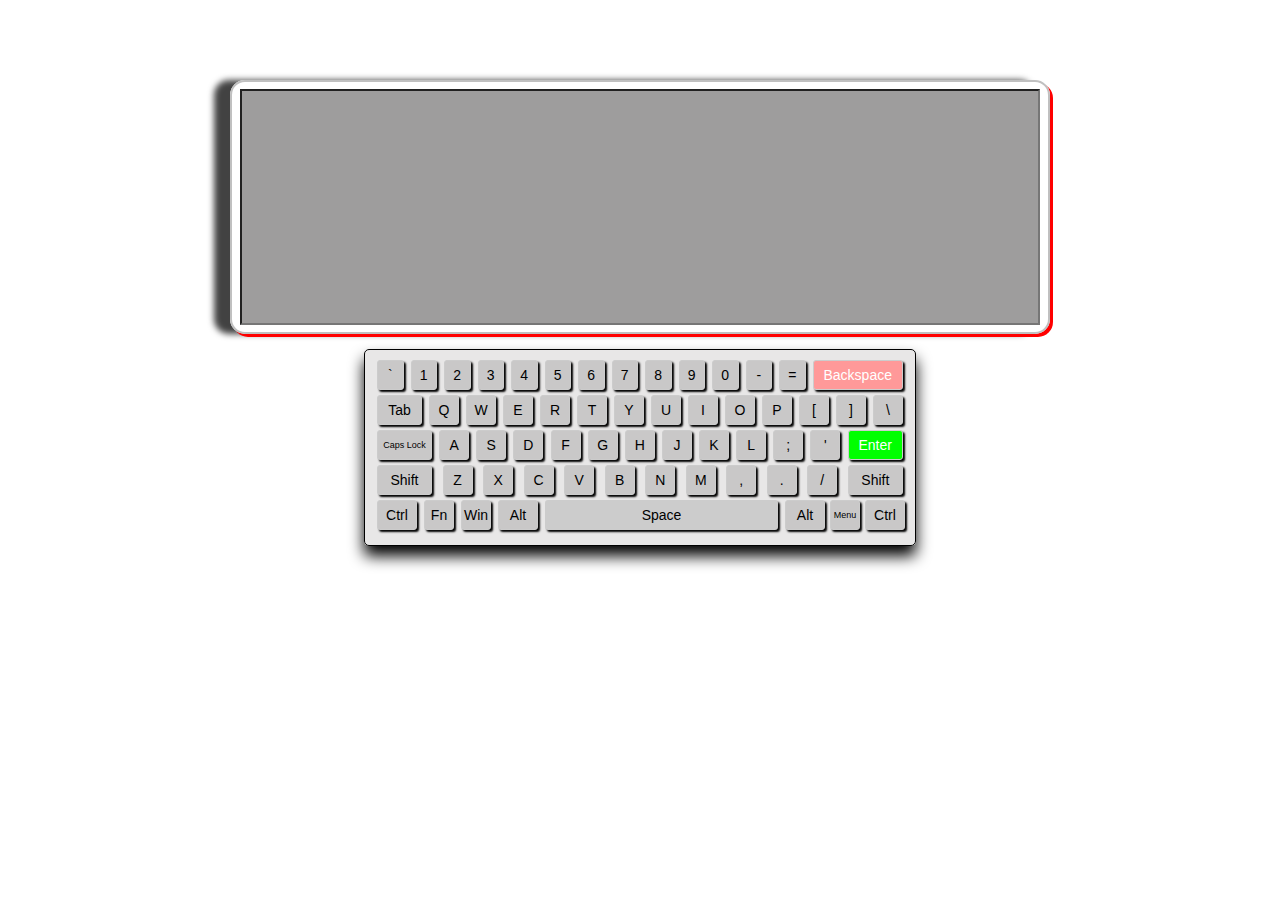
<file: index.html>
<!DOCTYPE html>
<html lang="en">

<head>
    <meta charset="UTF-8">
    <meta name="viewport" content="width=device-width, initial-scale=1.0">
    <title>On-Screen Keyboard</title>
    <link rel="stylesheet" href="style.css">
    <script src="script.js" defer></script>
</head>

<body>
    <div class="content">
        <div class="viewport">
            <!-- <textarea name="w3review" rows="7" cols="112" id="viewport"> -->
                <input type="text" >
        </div>
        <div class="keyboard">
            <div class="row">
                <button class="key button">`</button>
                <button class="key button">1</button>
                <button class="key button">2</button>
                <button class="key button">3</button>
                <button class="key button">4</button>
                <button class="key button">5</button>
                <button class="key button">6</button>
                <button class="key button">7</button>
                <button class="key button">8</button>
                <button class="key button">9</button>
                <button class="key button">0</button>
                <button class="key button">-</button>
                <button class="key button">=</button>
                <button class="key button backspace">Backspace</button>
            </div>
            <div class="row">
                <button class="key button tab">Tab</button>
                <button class="key button">Q</button>
                <button class="key button">W</button>
                <button class="key button">E</button>
                <button class="key button">R</button>
                <button class="key button">T</button>
                <button class="key button">Y</button>
                <button class="key button">U</button>
                <button class="key button">I</button>
                <button class="key button">O</button>
                <button class="key button">P</button>
                <button class="key button">[</button>
                <button class="key button">]</button>
                <button class="key button">\</button>
            </div>
            <div class="row">
                <button class="key button capslock">Caps Lock</button>
                <button class="key button">A</button>
                <button class="key button">S</button>
                <button class="key button">D</button>
                <button class="key button">F</button>
                <button class="key button">G</button>
                <button class="key button">H</button>
                <button class="key button">J</button>
                <button class="key button">K</button>
                <button class="key button">L</button>
                <button class="key button">;</button>
                <button class="key button">'</button>
                <button class="key button enter">Enter</button>
            </div>
            <div class="row">
                <button class="key button shift">Shift</button>
                <button class="key button">Z</button>
                <button class="key button">X</button>
                <button class="key button">C</button>
                <button class="key button">V</button>
                <button class="key button">B</button>
                <button class="key button">N</button>
                <button class="key button">M</button>
                <button class="key button">,</button>
                <button class="key button">.</button>
                <button class="key button">/</button>
                <button class="key button shift">Shift</button>
            </div>
            <div class="row">
                <button class="key button ctrl">Ctrl</button>
                <button class="key button">Fn</button>
                <button class="key button">Win</button>
                <button class="key button alt">Alt</button>
                <button class="key button space">Space</button>
                <button class="key button alt">Alt</button>
                <button class="key button menu">Menu</button>
                <button class="key button ctrl">Ctrl</button>
            </div>
        </div>
    </div>
</body>

</html>
</file>
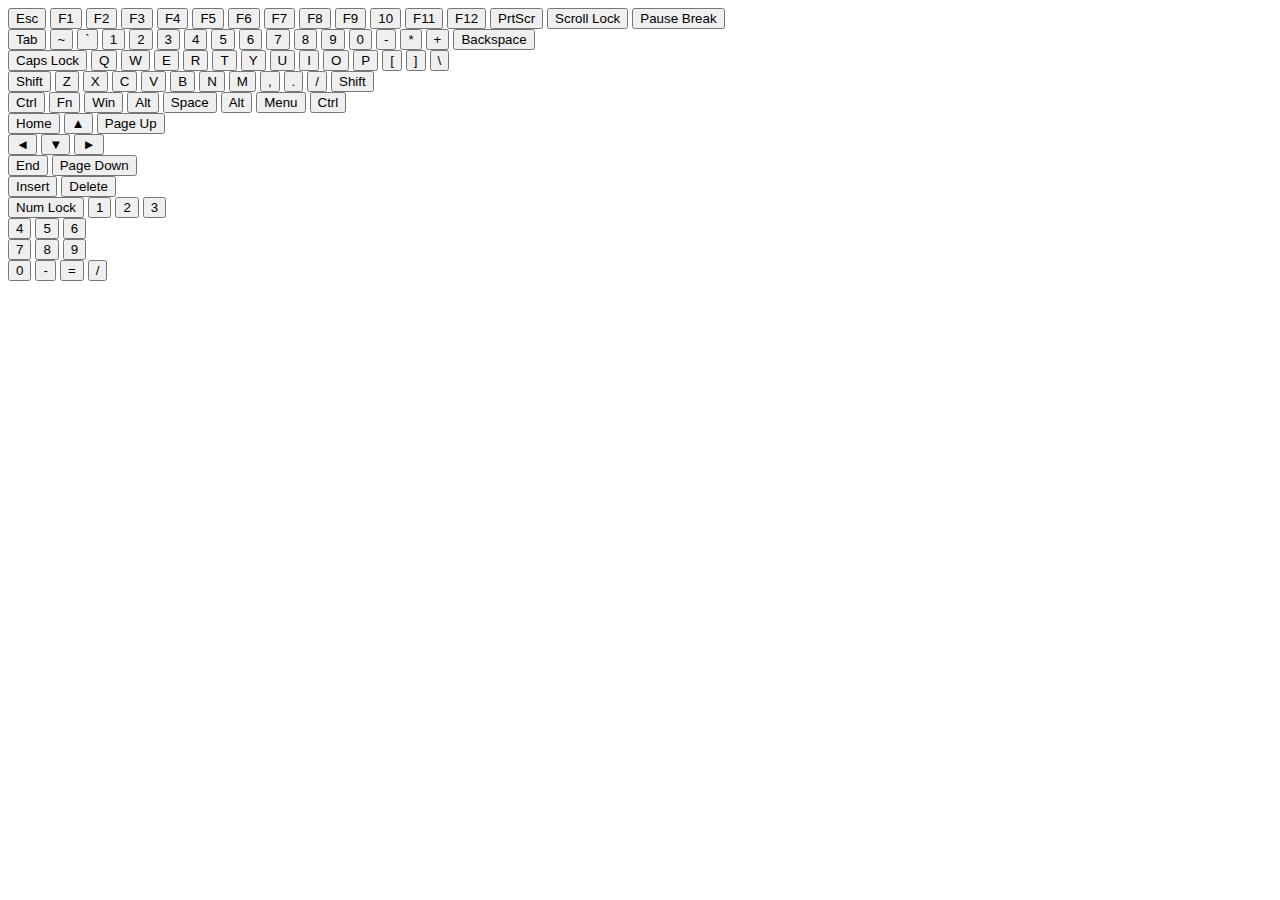
<file: asdfazd.html>
<!DOCTYPE html>
<html lang="en">

<head>
    <meta charset="UTF-8">
    <meta name="viewport" content="width=device-width, initial-scale=1.0">
    <title>On-Screen Keyboard</title>
    <!-- <link rel="stylesheet" href="style.css"> -->
</head>

<body>
    <div class="keyboard">
        <div class="left">
            <div class="row">
                <button class="key">Esc</button>
                <button class="key">F1</button>
                <button class="key">F2</button>
                <button class="key">F3</button>
                <button class="key">F4</button>
                <button class="key">F5</button>
                <button class="key">F6</button>
                <button class="key">F7</button>
                <button class="key">F8</button>
                <button class="key">F9</button>
                <button class="key">10</button>
                <button class="key">F11</button>
                <button class="key">F12</button>

                <button class="key print-screen">PrtScr</button>
                <button class="key scroll-lock">Scroll Lock</button>
                <button class="key pause-break">Pause Break</button>
            </div>
            <div class="row">
                <button class="key tab">Tab</button>
                <button class="key `">~</button>
                <button class="key">`</button>
                <button class="key">1</button>
                <button class="key">2</button>
                <button class="key">3</button>
                <button class="key">4</button>
                <button class="key">5</button>
                <button class="key">6</button>
                <button class="key">7</button>
                <button class="key">8</button>
                <button class="key">9</button>
                <button class="key">0</button>
                <button class="key">-</button>
                <button class="key">*</button>
                <button class="key">+</button>
                <button class="key backspace">Backspace</button>
            </div>
            <div class="row">
                <button class="key caps-lock">Caps Lock</button>
                <button class="key">Q</button>
                <button class="key">W</button>
                <button class="key">E</button>
                <button class="key">R</button>
                <button class="key">T</button>
                <button class="key">Y</button>
                <button class="key">U</button>
                <button class="key">I</button>
                <button class="key">O</button>
                <button class="key">P</button>
                <button class="key">[</button>
                <button class="key">]</button>
                <button class="key">\</button>
            </div>
            <div class="row">
                <button class="key shift">Shift</button>
                <button class="key">Z</button>
                <button class="key">X</button>
                <button class="key">C</button>
                <button class="key">V</button>
                <button class="key">B</button>
                <button class="key">N</button>
                <button class="key">M</button>
                <button class="key">,</button>
                <button class="key">.</button>
                <button class="key">/</button>
                <button class="key shift">Shift</button>
            </div>
            <div class="row">
                <button class="key ctrl left">Ctrl</button>
                <button class="key">Fn</button>
                <button class="key">Win</button>
                <button class="key alt">Alt</button>
                <button class="key space">Space</button>
                <button class="key alt">Alt</button>
                <button class="key">Menu</button>
                <button class="key ctrl right">Ctrl</button>
            </div>
        </div>
        <div class="right">
            <div class="row">
                <button class="key home">Home</button>
                <button class="key arrow-up">▲</button>
                <button class="key page-up">Page Up</button>
            </div>
            <div class="row">
                <button class="key arrow-left">◄</button>
                <button class="key arrow-down">▼</button>
                <button class="key arrow-right">►</button>
            </div>
            <div class="row">
                <button class="key end">End</button>
                <button class="key page-down">Page Down</button>
            </div>
            <div class="row">
                <button class="key insert">Insert</button>
                <button class="key delete">Delete</button>
            </div>
            <div class="row">
                <button class="key num-lock">Num Lock</button>
                <button class="key">1</button>
                <button class="key">2</button>
                <button class="key">3</button>
            </div>
            <div class="row">
                <button class="key">4</button>
                <button class="key">5</button>
                <button class="key">6</button>
            </div>
            <div class="row">
                <button class="key">7</button>
                <button class="key">8</button>
                <button class="key">9</button>
            </div>
            <div>
                <button class="key">0</button>
                <button class="key">-</button>
                <button class="key">=</button>
                <button class="key numpad-slash">/</button>
            </div>
        </div>
    </div>
</body>

</html>
</file>
<file: style.css>
body {
    margin: 0;
    padding: 0;
    /* background-color: antiquewhite; */
    background: url(https://images.unsplash.com/photo-1601315488950-3b5047998b38?ixlib=rb-4.0.3&ixid=M3wxMjA3fDB8MHxwaG90by1wYWdlfHx8fGVufDB8fHx8fA%3D%3D&auto=format&fit=crop&w=1374&q=80);
    object-fit: cover;
    height: 100%;
}

.content{
    display: flex;
    justify-content: center;
    align-items: center;
    flex-direction: column;
    gap: 15px;
    /* background-color: #ccc; */
    
    margin-top: 50px;
    margin-bottom: 50px;
    margin-left: 100px;
    margin-right: 100px;
    padding: 30px;
    box-shadow: 10px 10px 10px 15px rgb(255, 255, 255);
    border-radius: 5px;
}
.content input{
    width: 97%;
    height: 230px;
    background-color: #9e9d9d;
}
.viewport {
    width: 80%;
    height: 250px;
    /* width: 865px;
    height: 122px; */
    border: 2px solid silver;
    border-radius: 15px;
    text-align: center;
    display: flex;
    justify-content: center;
    align-items: center;
    box-shadow: 3px 3px red, -1em 0 .4em rgba(0, 0, 0, 0.74);
    
}

.keyboard {
    display: flex;
    flex-direction: column;
    width: 530px;
    margin: 0 auto;
    /* background-color: #050505; */
    background-color: #c9c8c86d;
    border: 1px solid #000000;
    border-radius: 5px;
    padding: 10px;
    box-shadow: 0px 10px 15px rgb(0, 0, 0);
}


.row {
    display: flex;
    justify-content: space-between;
    margin-bottom: 5px;
}


.key {
    width: 30px;
    height: 30px;
    border: 1px solid #ccc;
    border-radius: 3px;
    background-color: #c9c8c8;
    font-size: 14px;
    text-align: center;
    line-height: 30px;
    cursor: pointer;
    margin: 0 2px;
    padding: 5px;
    display: flex;
    justify-content: center;
    align-items: center;
    box-shadow: 2px 2px 2px rgb(0, 0, 0);
}

.backspace,
.tab,
.shift,
.enter,
.ctrl,
.alt,
.space {
    width: auto;
    padding: 0 10px;
}

.capslock {
    font-size: 9px;
}

.menu {
    margin: 0;
    padding: 0;
    font-size: 9px;
}

.backspace {
    background-color: #ff9999;
    color: #fff;
}

.backspace:hover {
    background-color:#df0000 ;
}

.tab {
    width: 45px;
}

.capslock,
.shift {
    width: 55px;
}

.enter {
    background-color: #00ff00;
    color: #fff;
}

.enter:hover {
    color: #000000;
}

.ctrl,
.alt {
    width: 40px;
}

.space {
    flex-grow: 1;
    background-color: #ccc;
    border: none;
}

.key.ctrl:last-child,
.key.alt:last-child,
.key.space:last-child {
    margin-right: 0;
}


.key:hover {
    background-color: #df0000;
}


.key:active {
    background-color: #b3b3b3;
}


.capslock.active {
    background-color: #ff9999;
    color: #fff;
}


.shift.active {
    background-color: #9999ff;
    color: #fff;
}

.row:first-child{
    display: flex;
    justify-content: space-evenly;
    gap: 3px;
}
.row:last-child{
    display: flex;
    justify-content: space-evenly;
    gap: 3px;
}
</file>
